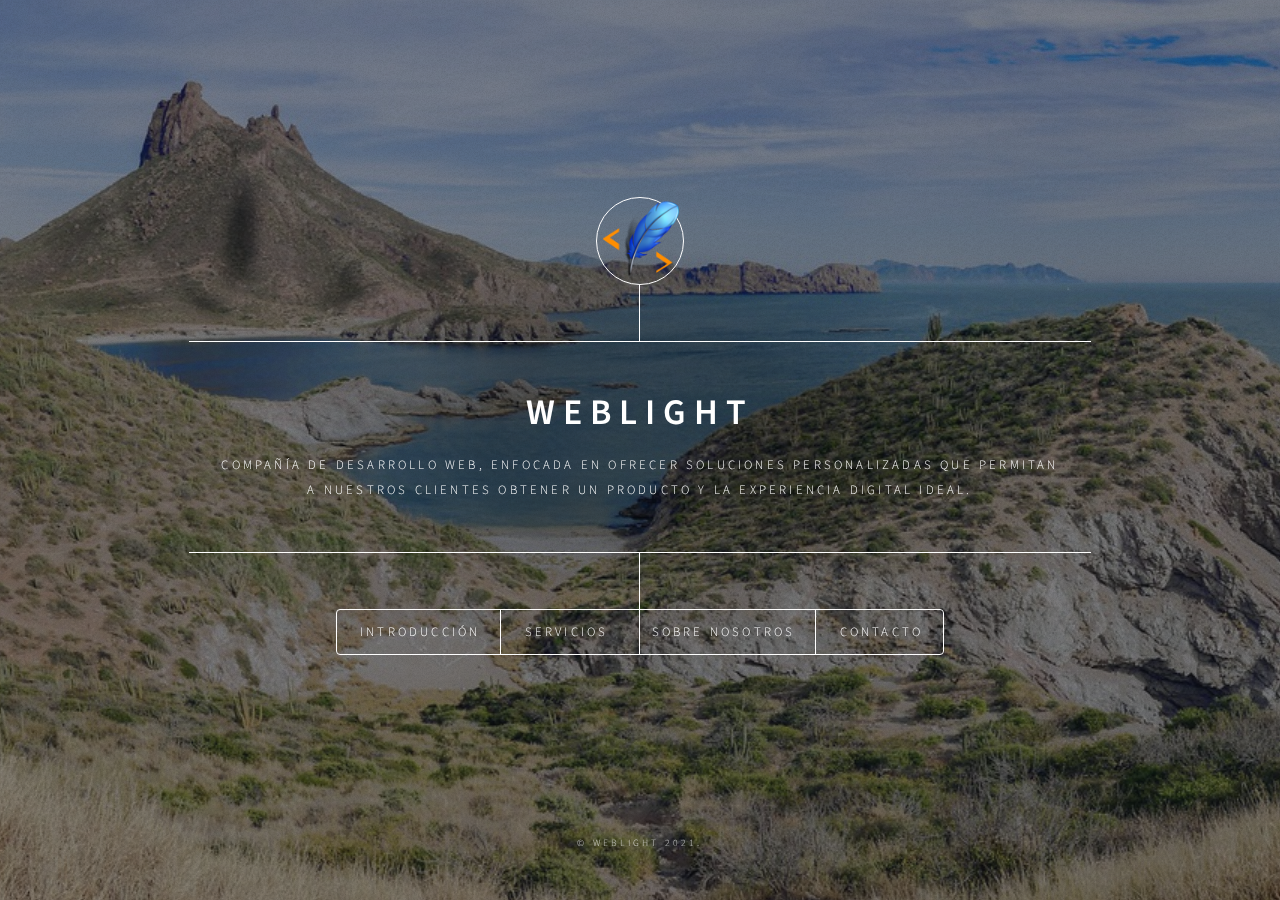
<file: index.html>
<!DOCTYPE HTML>
<!--
	Dimension by HTML5 UP
	html5up.net | @ajlkn
	Free for personal and commercial use under the CCA 3.0 license (html5up.net/license)
-->
<html>
	<head>
		<title>Weblight</title>
		<link rel="shortcut icon" type="" href="images/logoIco.ico">
		<meta charset="utf-8" />
		<meta name="viewport" content="width=device-width, initial-scale=1, user-scalable=no" />
		<link rel="stylesheet" href="assets/css/main.css" />
		<noscript><link rel="stylesheet" href="assets/css/noscript.css" /></noscript>
	</head>
	<body class="is-preload">

		<!-- Wrapper -->
			<div id="wrapper">

				<!-- Header -->
					<header id="header">
						<div class="logo">
							<!-- <span class="icon fa-gem"></span> -->
							<img src="images/logo_wl_noletras.png" alt="">
						</div>
						<div class="content">
							<div class="inner">
								<h1>Weblight</h1>
								<p>Compañía de desarrollo web, enfocada en ofrecer soluciones personalizadas que permitan <br>
								a nuestros clientes obtener un producto y la experiencia digital ideal.</p>
							</div>
						</div>
						<nav>
							<ul>
								<li><a href="#intro">Introducción</a></li>
								<li><a href="#work">Servicios</a></li>
								<li><a href="#about">Sobre nosotros</a></li>
								<li><a href="#contact">Contacto</a></li>
								<!--<li><a href="#elements">Elements</a></li>-->
							</ul>
						</nav>
					</header>

				<!-- Main -->
					<div id="main">

						<!-- Intro -->
							<article id="intro">
								<h2 class="major">Introducción</h2>
								<span class="image main"><img src="images/pic01.jpg" alt="" /></span>
								<p>Aenean ornare velit lacus, ac varius enim ullamcorper eu. Proin aliquam facilisis ante interdum congue. Integer mollis, nisl amet convallis, porttitor magna ullamcorper, amet egestas mauris. Ut magna finibus nisi nec lacinia. Nam maximus erat id euismod egestas. By the way, check out my <a href="#work">awesome work</a>.</p>
								<p>Lorem ipsum dolor sit amet, consectetur adipiscing elit. Duis dapibus rutrum facilisis. Class aptent taciti sociosqu ad litora torquent per conubia nostra, per inceptos himenaeos. Etiam tristique libero eu nibh porttitor fermentum. Nullam venenatis erat id vehicula viverra. Nunc ultrices eros ut ultricies condimentum. Mauris risus lacus, blandit sit amet venenatis non, bibendum vitae dolor. Nunc lorem mauris, fringilla in aliquam at, euismod in lectus. Pellentesque habitant morbi tristique senectus et netus et malesuada fames ac turpis egestas. In non lorem sit amet elit placerat maximus. Pellentesque aliquam maximus risus, vel sed vehicula.</p>
							</article>

						<!-- Work -->
							<article id="work">
								<h2 class="major">Servicios</h2>
								<span class="image main"><img src="images/pic02.jpg" alt="" /></span>
								<p>Adipiscing magna sed dolor elit. Praesent eleifend dignissim arcu, at eleifend sapien imperdiet ac. Aliquam erat volutpat. Praesent urna nisi, fringila lorem et vehicula lacinia quam. Integer sollicitudin mauris nec lorem luctus ultrices.</p>
								<p>Nullam et orci eu lorem consequat tincidunt vivamus et sagittis libero. Mauris aliquet magna magna sed nunc rhoncus pharetra. Pellentesque condimentum sem. In efficitur ligula tate urna. Maecenas laoreet massa vel lacinia pellentesque lorem ipsum dolor. Nullam et orci eu lorem consequat tincidunt. Vivamus et sagittis libero. Mauris aliquet magna magna sed nunc rhoncus amet feugiat tempus.</p>
							</article>

						<!-- About -->
							<article id="about">
								<h2 class="major">Sobre nosotros</h2>
								<span class="image main"><img src="images/pic03.jpg" alt="" /></span>
								<p>Lorem ipsum dolor sit amet, consectetur et adipiscing elit. Praesent eleifend dignissim arcu, at eleifend sapien imperdiet ac. Aliquam erat volutpat. Praesent urna nisi, fringila lorem et vehicula lacinia quam. Integer sollicitudin mauris nec lorem luctus ultrices. Aliquam libero et malesuada fames ac ante ipsum primis in faucibus. Cras viverra ligula sit amet ex mollis mattis lorem ipsum dolor sit amet.</p>
							</article>

						<!-- Contact -->
							<article id="contact">
								<h2 class="major">Contacto</h2>
<!-- 								<form method="post" action="#">
									<div class="fields">
										<div class="field half">
											<label for="name">Name</label>
											<input type="text" name="name" id="name" />
										</div>
										<div class="field half">
											<label for="email">Email</label>
											<input type="text" name="email" id="email" />
										</div>
										<div class="field">
											<label for="message">Message</label>
											<textarea name="message" id="message" rows="4"></textarea>
										</div>
									</div>
									<ul class="actions">
										<li><input type="submit" value="Send Message" class="primary" /></li>
										<li><input type="reset" value="Reset" /></li>
									</ul>
								</form> -->
								<div class="row centrar">
									<ul class="icons">
										<li><a href="https://twitter.com/Weblight0" target="_blank" class="icon brands fa-twitter"><span class="label">Twitter</span></a></li>
										<li><a href="https://www.facebook.com/Weblight.HM" target="_blank" class="icon brands fa-facebook-f"><span class="label">Facebook</span></a></li>
										<li><a href="mailto:weblightcontact@gmail.com" target="_blank" class="icon  fa-envelope"><span class="label">Correo</span></a></li>
										<li><a href="https://github.com/WeblightGit" target="_blank" class="icon brands fa-github"><span class="label">GitHub</span></a></li>
									</ul>
								</div>
							</article>

						<!-- Elements -->
							<article id="elements">
								<h2 class="major">Elements</h2>

								<section>
									<h3 class="major">Text</h3>
									<p>This is <b>bold</b> and this is <strong>strong</strong>. This is <i>italic</i> and this is <em>emphasized</em>.
									This is <sup>superscript</sup> text and this is <sub>subscript</sub> text.
									This is <u>underlined</u> and this is code: <code>for (;;) { ... }</code>. Finally, <a href="#">this is a link</a>.</p>
									<hr />
									<h2>Heading Level 2</h2>
									<h3>Heading Level 3</h3>
									<h4>Heading Level 4</h4>
									<h5>Heading Level 5</h5>
									<h6>Heading Level 6</h6>
									<hr />
									<h4>Blockquote</h4>
									<blockquote>Fringilla nisl. Donec accumsan interdum nisi, quis tincidunt felis sagittis eget tempus euismod. Vestibulum ante ipsum primis in faucibus vestibulum. Blandit adipiscing eu felis iaculis volutpat ac adipiscing accumsan faucibus. Vestibulum ante ipsum primis in faucibus lorem ipsum dolor sit amet nullam adipiscing eu felis.</blockquote>
									<h4>Preformatted</h4>
									<pre><code>i = 0;

while (!deck.isInOrder()) {
    print 'Iteration ' + i;
    deck.shuffle();
    i++;
}

print 'It took ' + i + ' iterations to sort the deck.';</code></pre>
								</section>

								<section>
									<h3 class="major">Lists</h3>

									<h4>Unordered</h4>
									<ul>
										<li>Dolor pulvinar etiam.</li>
										<li>Sagittis adipiscing.</li>
										<li>Felis enim feugiat.</li>
									</ul>

									<h4>Alternate</h4>
									<ul class="alt">
										<li>Dolor pulvinar etiam.</li>
										<li>Sagittis adipiscing.</li>
										<li>Felis enim feugiat.</li>
									</ul>

									<h4>Ordered</h4>
									<ol>
										<li>Dolor pulvinar etiam.</li>
										<li>Etiam vel felis viverra.</li>
										<li>Felis enim feugiat.</li>
										<li>Dolor pulvinar etiam.</li>
										<li>Etiam vel felis lorem.</li>
										<li>Felis enim et feugiat.</li>
									</ol>
									<h4>Icons</h4>
									<ul class="icons">
										<li><a href="#" class="icon brands fa-twitter"><span class="label">Twitter</span></a></li>
										<li><a href="#" class="icon brands fa-facebook-f"><span class="label">Facebook</span></a></li>
										<li><a href="#" class="icon brands fa-instagram"><span class="label">Instagram</span></a></li>
										<li><a href="#" class="icon brands fa-github"><span class="label">Github</span></a></li>
									</ul>

									<h4>Actions</h4>
									<ul class="actions">
										<li><a href="#" class="button primary">Default</a></li>
										<li><a href="#" class="button">Default</a></li>
									</ul>
									<ul class="actions stacked">
										<li><a href="#" class="button primary">Default</a></li>
										<li><a href="#" class="button">Default</a></li>
									</ul>
								</section>

								<section>
									<h3 class="major">Table</h3>
									<h4>Default</h4>
									<div class="table-wrapper">
										<table>
											<thead>
												<tr>
													<th>Name</th>
													<th>Description</th>
													<th>Price</th>
												</tr>
											</thead>
											<tbody>
												<tr>
													<td>Item One</td>
													<td>Ante turpis integer aliquet porttitor.</td>
													<td>29.99</td>
												</tr>
												<tr>
													<td>Item Two</td>
													<td>Vis ac commodo adipiscing arcu aliquet.</td>
													<td>19.99</td>
												</tr>
												<tr>
													<td>Item Three</td>
													<td> Morbi faucibus arcu accumsan lorem.</td>
													<td>29.99</td>
												</tr>
												<tr>
													<td>Item Four</td>
													<td>Vitae integer tempus condimentum.</td>
													<td>19.99</td>
												</tr>
												<tr>
													<td>Item Five</td>
													<td>Ante turpis integer aliquet porttitor.</td>
													<td>29.99</td>
												</tr>
											</tbody>
											<tfoot>
												<tr>
													<td colspan="2"></td>
													<td>100.00</td>
												</tr>
											</tfoot>
										</table>
									</div>

									<h4>Alternate</h4>
									<div class="table-wrapper">
										<table class="alt">
											<thead>
												<tr>
													<th>Name</th>
													<th>Description</th>
													<th>Price</th>
												</tr>
											</thead>
											<tbody>
												<tr>
													<td>Item One</td>
													<td>Ante turpis integer aliquet porttitor.</td>
													<td>29.99</td>
												</tr>
												<tr>
													<td>Item Two</td>
													<td>Vis ac commodo adipiscing arcu aliquet.</td>
													<td>19.99</td>
												</tr>
												<tr>
													<td>Item Three</td>
													<td> Morbi faucibus arcu accumsan lorem.</td>
													<td>29.99</td>
												</tr>
												<tr>
													<td>Item Four</td>
													<td>Vitae integer tempus condimentum.</td>
													<td>19.99</td>
												</tr>
												<tr>
													<td>Item Five</td>
													<td>Ante turpis integer aliquet porttitor.</td>
													<td>29.99</td>
												</tr>
											</tbody>
											<tfoot>
												<tr>
													<td colspan="2"></td>
													<td>100.00</td>
												</tr>
											</tfoot>
										</table>
									</div>
								</section>

								<section>
									<h3 class="major">Buttons</h3>
									<ul class="actions">
										<li><a href="#" class="button primary">Primary</a></li>
										<li><a href="#" class="button">Default</a></li>
									</ul>
									<ul class="actions">
										<li><a href="#" class="button">Default</a></li>
										<li><a href="#" class="button small">Small</a></li>
									</ul>
									<ul class="actions">
										<li><a href="#" class="button primary icon solid fa-download">Icon</a></li>
										<li><a href="#" class="button icon solid fa-download">Icon</a></li>
									</ul>
									<ul class="actions">
										<li><span class="button primary disabled">Disabled</span></li>
										<li><span class="button disabled">Disabled</span></li>
									</ul>
								</section>

								<section>
									<h3 class="major">Form</h3>
									<form method="post" action="#">
										<div class="fields">
											<div class="field half">
												<label for="demo-name">Name</label>
												<input type="text" name="demo-name" id="demo-name" value="" placeholder="Jane Doe" />
											</div>
											<div class="field half">
												<label for="demo-email">Email</label>
												<input type="email" name="demo-email" id="demo-email" value="" placeholder="jane@untitled.tld" />
											</div>
											<div class="field">
												<label for="demo-category">Category</label>
												<select name="demo-category" id="demo-category">
													<option value="">-</option>
													<option value="1">Manufacturing</option>
													<option value="1">Shipping</option>
													<option value="1">Administration</option>
													<option value="1">Human Resources</option>
												</select>
											</div>
											<div class="field half">
												<input type="radio" id="demo-priority-low" name="demo-priority" checked>
												<label for="demo-priority-low">Low</label>
											</div>
											<div class="field half">
												<input type="radio" id="demo-priority-high" name="demo-priority">
												<label for="demo-priority-high">High</label>
											</div>
											<div class="field half">
												<input type="checkbox" id="demo-copy" name="demo-copy">
												<label for="demo-copy">Email me a copy</label>
											</div>
											<div class="field half">
												<input type="checkbox" id="demo-human" name="demo-human" checked>
												<label for="demo-human">Not a robot</label>
											</div>
											<div class="field">
												<label for="demo-message">Message</label>
												<textarea name="demo-message" id="demo-message" placeholder="Enter your message" rows="6"></textarea>
											</div>
										</div>
										<ul class="actions">
											<li><input type="submit" value="Send Message" class="primary" /></li>
											<li><input type="reset" value="Reset" /></li>
										</ul>
									</form>
								</section>

							</article>

					</div>

				<!-- Footer -->
					<footer id="footer">
						<p class="copyright">&copy; Weblight 2021.</p>
					</footer>

			</div>

		<!-- BG -->
			<div id="bg"></div>

		<!-- Scripts -->
			<script src="assets/js/jquery.min.js"></script>
			<script src="assets/js/browser.min.js"></script>
			<script src="assets/js/breakpoints.min.js"></script>
			<script src="assets/js/util.js"></script>
			<script src="assets/js/main.js"></script>

	</body>
</html>
</file>
<file: assets/css/noscript.css>
/*
	Dimension by HTML5 UP
	html5up.net | @ajlkn
	Free for personal and commercial use under the CCA 3.0 license (html5up.net/license)
*/

/* BG */

	body.is-preload #bg:before {
		background-color: transparent;
	}

/* Header */

	body.is-preload #header {
		-moz-filter: none;
		-webkit-filter: none;
		-ms-filter: none;
		filter: none;
	}

		body.is-preload #header > * {
			opacity: 1;
		}

		body.is-preload #header .content .inner {
			max-height: none;
			padding: 3rem 2rem;
			opacity: 1;
		}

/* Main */

	#main article {
		opacity: 1;
		margin: 4rem 0 0 0;
	}
</file>
<file: assets/css/main.css>
@import url(fontawesome-all.min.css);
@import url("https://fonts.googleapis.com/css?family=Source+Sans+Pro:300italic,600italic,300,600");

/*
	Dimension by HTML5 UP
	html5up.net | @ajlkn
	Free for personal and commercial use under the CCA 3.0 license (html5up.net/license)
*/

html, body, div, span, applet, object,
iframe, h1, h2, h3, h4, h5, h6, p, blockquote,
pre, a, abbr, acronym, address, big, cite,
code, del, dfn, em, img, ins, kbd, q, s, samp,
small, strike, strong, sub, sup, tt, var, b,
u, i, center, dl, dt, dd, ol, ul, li, fieldset,
form, label, legend, table, caption, tbody,
tfoot, thead, tr, th, td, article, aside,
canvas, details, embed, figure, figcaption,
footer, header, hgroup, menu, nav, output, ruby,
section, summary, time, mark, audio, video {
	margin: 0;
	padding: 0;
	border: 0;
	font-size: 100%;
	font: inherit;
	vertical-align: baseline;}

article, aside, details, figcaption, figure,
footer, header, hgroup, menu, nav, section {
	display: block;}

body {
	line-height: 1;
}

ol, ul {
	list-style: none;
}

blockquote, q {
	quotes: none;
}

	blockquote:before, blockquote:after, q:before, q:after {
		content: '';
		content: none;
	}

table {
	border-collapse: collapse;
	border-spacing: 0;
}

body {
	-webkit-text-size-adjust: none;
}

mark {
	background-color: transparent;
	color: inherit;
}

input::-moz-focus-inner {
	border: 0;
	padding: 0;
}

input, select, textarea {
	-moz-appearance: none;
	-webkit-appearance: none;
	-ms-appearance: none;
	appearance: none;
}

/* Basic */

	@-ms-viewport {
		width: device-width;
	}

	@media screen and (max-width: 480px) {

		html, body {
			min-width: 320px;
		}

	}

	html {
		box-sizing: border-box;
	}

	*, *:before, *:after {
		box-sizing: inherit;
	}

	body {
		background: #1b1f22;
	}

		body.is-preload *, body.is-preload *:before, body.is-preload *:after {
			-moz-animation: none !important;
			-webkit-animation: none !important;
			-ms-animation: none !important;
			animation: none !important;
			-moz-transition: none !important;
			-webkit-transition: none !important;
			-ms-transition: none !important;
			transition: none !important;
		}

/* Type */

	html {
		font-size: 16pt;
	}

		@media screen and (max-width: 1680px) {

			html {
				font-size: 12pt;
			}

		}

		@media screen and (max-width: 736px) {

			html {
				font-size: 11pt;
			}

		}

		@media screen and (max-width: 360px) {

			html {
				font-size: 10pt;
			}

		}

	body, input, select, textarea {
		color: #ffffff;
		font-family: "Source Sans Pro", sans-serif;
		font-weight: 300;
		font-size: 1rem;
		line-height: 1.65;
	}

	a {
		-moz-transition: color 0.2s ease-in-out, background-color 0.2s ease-in-out, border-bottom-color 0.2s ease-in-out;
		-webkit-transition: color 0.2s ease-in-out, background-color 0.2s ease-in-out, border-bottom-color 0.2s ease-in-out;
		-ms-transition: color 0.2s ease-in-out, background-color 0.2s ease-in-out, border-bottom-color 0.2s ease-in-out;
		transition: color 0.2s ease-in-out, background-color 0.2s ease-in-out, border-bottom-color 0.2s ease-in-out;
		border-bottom: dotted 1px rgba(255, 255, 255, 0.5);
		text-decoration: none;
		color: inherit;
	}

		a:hover {
			border-bottom-color: transparent;
		}

	strong, b {
		color: #ffffff;
		font-weight: 600;
	}

	em, i {
		font-style: italic;
	}

	p {
		margin: 0 0 2rem 0;
	}

	h1, h2, h3, h4, h5, h6 {
		color: #ffffff;
		font-weight: 600;
		line-height: 1.5;
		margin: 0 0 1rem 0;
		text-transform: uppercase;
		letter-spacing: 0.2rem;
	}

		h1 a, h2 a, h3 a, h4 a, h5 a, h6 a {
			color: inherit;
			text-decoration: none;
		}

		h1.major, h2.major, h3.major, h4.major, h5.major, h6.major {
			border-bottom: solid 1px #ffffff;
			width: -moz-max-content;
			width: -webkit-max-content;
			width: -ms-max-content;
			width: max-content;
			padding-bottom: 0.5rem;
			margin: 0 0 2rem 0;
		}

	h1 {
		font-size: 2.25rem;
		line-height: 1.3;
		letter-spacing: 0.5rem;
	}

	h2 {
		font-size: 1.5rem;
		line-height: 1.4;
		letter-spacing: 0.5rem;
	}

	h3 {
		font-size: 1rem;
	}

	h4 {
		font-size: 0.8rem;
	}

	h5 {
		font-size: 0.7rem;
	}

	h6 {
		font-size: 0.6rem;
	}

	@media screen and (max-width: 736px) {

		h1 {
			font-size: 1.75rem;
			line-height: 1.4;
		}

		h2 {
			font-size: 1.25em;
			line-height: 1.5;
		}

	}

	sub {
		font-size: 0.8rem;
		position: relative;
		top: 0.5rem;
	}

	sup {
		font-size: 0.8rem;
		position: relative;
		top: -0.5rem;
	}

	blockquote {
		border-left: solid 4px #ffffff;
		font-style: italic;
		margin: 0 0 2rem 0;
		padding: 0.5rem 0 0.5rem 2rem;
	}

	code {
		background: rgba(255, 255, 255, 0.075);
		border-radius: 4px;
		font-family: "Courier New", monospace;
		font-size: 0.9rem;
		margin: 0 0.25rem;
		padding: 0.25rem 0.65rem;
	}

	pre {
		-webkit-overflow-scrolling: touch;
		font-family: "Courier New", monospace;
		font-size: 0.9rem;
		margin: 0 0 2rem 0;
	}

		pre code {
			display: block;
			line-height: 1.75;
			padding: 1rem 1.5rem;
			overflow-x: auto;
		}

	hr {
		border: 0;
		border-bottom: solid 1px #ffffff;
		margin: 2.75rem 0;
	}

	.align-left {
		text-align: left;
	}

	.align-center {
		text-align: center;
	}

	.align-right {
		text-align: right;
	}

/* Form */

	form {
		margin: 0 0 2rem 0;
	}

		form > :last-child {
			margin-bottom: 0;
		}

		form > .fields {
			display: -moz-flex;
			display: -webkit-flex;
			display: -ms-flex;
			display: flex;
			-moz-flex-wrap: wrap;
			-webkit-flex-wrap: wrap;
			-ms-flex-wrap: wrap;
			flex-wrap: wrap;
			width: calc(100% + 3rem);
			margin: -1.5rem 0 2rem -1.5rem;
		}

			form > .fields > .field {
				-moz-flex-grow: 0;
				-webkit-flex-grow: 0;
				-ms-flex-grow: 0;
				flex-grow: 0;
				-moz-flex-shrink: 0;
				-webkit-flex-shrink: 0;
				-ms-flex-shrink: 0;
				flex-shrink: 0;
				padding: 1.5rem 0 0 1.5rem;
				width: calc(100% - 1.5rem);
			}

				form > .fields > .field.half {
					width: calc(50% - 0.75rem);
				}

				form > .fields > .field.third {
					width: calc(100%/3 - 0.5rem);
				}

				form > .fields > .field.quarter {
					width: calc(25% - 0.375rem);
				}

		@media screen and (max-width: 480px) {

			form > .fields {
				width: calc(100% + 3rem);
				margin: -1.5rem 0 2rem -1.5rem;
			}

				form > .fields > .field {
					padding: 1.5rem 0 0 1.5rem;
					width: calc(100% - 1.5rem);
				}

					form > .fields > .field.half {
						width: calc(100% - 1.5rem);
					}

					form > .fields > .field.third {
						width: calc(100% - 1.5rem);
					}

					form > .fields > .field.quarter {
						width: calc(100% - 1.5rem);
					}

		}

	label {
		color: #ffffff;
		display: block;
		font-size: 0.8rem;
		font-weight: 300;
		letter-spacing: 0.2rem;
		line-height: 1.5;
		margin: 0 0 1rem 0;
		text-transform: uppercase;
	}

	input[type="text"],
	input[type="password"],
	input[type="email"],
	input[type="tel"],
	select,
	textarea {
		-moz-appearance: none;
		-webkit-appearance: none;
		-ms-appearance: none;
		appearance: none;
		-moz-transition: border-color 0.2s ease-in-out, box-shadow 0.2s ease-in-out, background-color 0.2s ease-in-out;
		-webkit-transition: border-color 0.2s ease-in-out, box-shadow 0.2s ease-in-out, background-color 0.2s ease-in-out;
		-ms-transition: border-color 0.2s ease-in-out, box-shadow 0.2s ease-in-out, background-color 0.2s ease-in-out;
		transition: border-color 0.2s ease-in-out, box-shadow 0.2s ease-in-out, background-color 0.2s ease-in-out;
		background-color: transparent;
		border-radius: 4px;
		border: solid 1px #ffffff;
		color: inherit;
		display: block;
		outline: 0;
		padding: 0 1rem;
		text-decoration: none;
		width: 100%;
	}

		input[type="text"]:invalid,
		input[type="password"]:invalid,
		input[type="email"]:invalid,
		input[type="tel"]:invalid,
		select:invalid,
		textarea:invalid {
			box-shadow: none;
		}

		input[type="text"]:focus,
		input[type="password"]:focus,
		input[type="email"]:focus,
		input[type="tel"]:focus,
		select:focus,
		textarea:focus {
			background: rgba(255, 255, 255, 0.075);
			border-color: #ffffff;
			box-shadow: 0 0 0 1px #ffffff;
		}

	select {
		background-image: url("data:image/svg+xml;charset=utf8,%3Csvg xmlns='http://www.w3.org/2000/svg' width='40' height='40' preserveAspectRatio='none' viewBox='0 0 40 40'%3E%3Cpath d='M9.4,12.3l10.4,10.4l10.4-10.4c0.2-0.2,0.5-0.4,0.9-0.4c0.3,0,0.6,0.1,0.9,0.4l3.3,3.3c0.2,0.2,0.4,0.5,0.4,0.9 c0,0.4-0.1,0.6-0.4,0.9L20.7,31.9c-0.2,0.2-0.5,0.4-0.9,0.4c-0.3,0-0.6-0.1-0.9-0.4L4.3,17.3c-0.2-0.2-0.4-0.5-0.4-0.9 c0-0.4,0.1-0.6,0.4-0.9l3.3-3.3c0.2-0.2,0.5-0.4,0.9-0.4S9.1,12.1,9.4,12.3z' fill='%23ffffff' /%3E%3C/svg%3E");
		background-size: 1.25rem;
		background-repeat: no-repeat;
		background-position: calc(100% - 1rem) center;
		height: 2.75rem;
		padding-right: 2.75rem;
		text-overflow: ellipsis;
	}

		select option {
			color: #ffffff;
			background: #1b1f22;
		}

		select:focus::-ms-value {
			background-color: transparent;
		}

		select::-ms-expand {
			display: none;
		}

	input[type="text"],
	input[type="password"],
	input[type="email"],
	select {
		height: 2.75rem;
	}

	textarea {
		padding: 0.75rem 1rem;
	}

	input[type="checkbox"],
	input[type="radio"] {
		-moz-appearance: none;
		-webkit-appearance: none;
		-ms-appearance: none;
		appearance: none;
		display: block;
		float: left;
		margin-right: -2rem;
		opacity: 0;
		width: 1rem;
		z-index: -1;
	}

		input[type="checkbox"] + label,
		input[type="radio"] + label {
			text-decoration: none;
			-moz-user-select: none;
			-webkit-user-select: none;
			-ms-user-select: none;
			user-select: none;
			color: #ffffff;
			cursor: pointer;
			display: inline-block;
			font-size: 0.8rem;
			font-weight: 300;
			margin: 0 0 0.5rem 0;
			padding-left: 2.65rem;
			padding-right: 0.75rem;
			position: relative;
		}

			input[type="checkbox"] + label:before,
			input[type="radio"] + label:before {
				-moz-osx-font-smoothing: grayscale;
				-webkit-font-smoothing: antialiased;
				display: inline-block;
				font-style: normal;
				font-variant: normal;
				text-rendering: auto;
				line-height: 1;
				text-transform: none !important;
				font-family: 'Font Awesome 5 Free';
				font-weight: 900;
			}

			input[type="checkbox"] + label:before,
			input[type="radio"] + label:before {
				-moz-transition: border-color 0.2s ease-in-out, box-shadow 0.2s ease-in-out, background-color 0.2s ease-in-out;
				-webkit-transition: border-color 0.2s ease-in-out, box-shadow 0.2s ease-in-out, background-color 0.2s ease-in-out;
				-ms-transition: border-color 0.2s ease-in-out, box-shadow 0.2s ease-in-out, background-color 0.2s ease-in-out;
				transition: border-color 0.2s ease-in-out, box-shadow 0.2s ease-in-out, background-color 0.2s ease-in-out;
				border-radius: 4px;
				border: solid 1px #ffffff;
				content: '';
				display: inline-block;
				height: 1.65rem;
				left: 0;
				line-height: 1.65rem;
				position: absolute;
				text-align: center;
				top: -0.15rem;
				width: 1.65rem;
			}

		input[type="checkbox"]:checked + label:before,
		input[type="radio"]:checked + label:before {
			background: #ffffff !important;
			border-color: #ffffff !important;
			color: #1b1f22;
			content: '\f00c';
		}

		input[type="checkbox"]:focus + label:before,
		input[type="radio"]:focus + label:before {
			background: rgba(255, 255, 255, 0.075);
			border-color: #ffffff;
			box-shadow: 0 0 0 1px #ffffff;
		}

	input[type="checkbox"] + label:before {
		border-radius: 4px;
	}

	input[type="radio"] + label:before {
		border-radius: 100%;
	}

	::-webkit-input-placeholder {
		color: rgba(255, 255, 255, 0.5) !important;
		opacity: 1.0;
	}

	:-moz-placeholder {
		color: rgba(255, 255, 255, 0.5) !important;
		opacity: 1.0;
	}

	::-moz-placeholder {
		color: rgba(255, 255, 255, 0.5) !important;
		opacity: 1.0;
	}

	:-ms-input-placeholder {
		color: rgba(255, 255, 255, 0.5) !important;
		opacity: 1.0;
	}

	.formerize-placeholder {
		color: rgba(255, 255, 255, 0.5) !important;
		opacity: 1.0;
	}

/* Box */

	.box {
		border-radius: 4px;
		border: solid 1px #ffffff;
		margin-bottom: 2rem;
		padding: 1.5em;
	}

		.box > :last-child,
		.box > :last-child > :last-child,
		.box > :last-child > :last-child > :last-child {
			margin-bottom: 0;
		}

		.box.alt {
			border: 0;
			border-radius: 0;
			padding: 0;
		}

/* Icon */

	.icon {
		text-decoration: none;
		border-bottom: none;
		position: relative;
	}

		.icon:before {
			-moz-osx-font-smoothing: grayscale;
			-webkit-font-smoothing: antialiased;
			display: inline-block;
			font-style: normal;
			font-variant: normal;
			text-rendering: auto;
			line-height: 1;
			text-transform: none !important;
			font-family: 'Font Awesome 5 Free';
			font-weight: 400;
		}

		.icon > .label {
			display: none;
		}

		.icon:before {
			line-height: inherit;
		}

		.icon.solid:before {
			font-weight: 900;
		}

		.icon.brands:before {
			font-family: 'Font Awesome 5 Brands';
		}

/* Image */

	.image {
		border-radius: 4px;
		border: 0;
		display: inline-block;
		position: relative;
	}

		.image:before {
			pointer-events: none;
			background-image: url("../../images/overlay.png");
			background-color: rgba(19, 21, 25, 0.5);
			border-radius: 4px;
			content: '';
			display: block;
			height: 100%;
			left: 0;
			opacity: 0.5;
			position: absolute;
			top: 0;
			width: 100%;
		}

		.image img {
			border-radius: 4px;
			display: block;
		}

		.image.left, .image.right {
			max-width: 40%;
		}

			.image.left img, .image.right img {
				width: 100%;
			}

		.image.left {
			float: left;
			padding: 0 1.5em 1em 0;
			top: 0.25em;
		}

		.image.right {
			float: right;
			padding: 0 0 1em 1.5em;
			top: 0.25em;
		}

		.image.fit {
			display: block;
			margin: 0 0 2rem 0;
			width: 100%;
		}

			.image.fit img {
				width: 100%;
			}

		.image.main {
			display: block;
			margin: 2.5rem 0;
			width: 100%;
		}

			.image.main img {
				width: 100%;
			}

		@media screen and (max-width: 736px) {

			.image.main {
				margin: 2rem 0;
			}

		}

		@media screen and (max-width: 480px) {

			.image.main {
				margin: 1.5rem 0;
			}

		}

/* List */

	ol {
		list-style: decimal;
		margin: 0 0 2rem 0;
		padding-left: 1.25em;
	}

		ol li {
			padding-left: 0.25em;
		}

	ul {
		list-style: disc;
		margin: 0 0 2rem 0;
		padding-left: 1em;
	}

		ul li {
			padding-left: 0.5em;
		}

		ul.alt {
			list-style: none;
			padding-left: 0;
		}

			ul.alt li {
				border-top: solid 1px #ffffff;
				padding: 0.5em 0;
			}

				ul.alt li:first-child {
					border-top: 0;
					padding-top: 0;
				}

	dl {
		margin: 0 0 2rem 0;
	}

		dl dt {
			display: block;
			font-weight: 600;
			margin: 0 0 1rem 0;
		}

		dl dd {
			margin-left: 2rem;
		}

/* Actions */

	ul.actions {
		display: -moz-flex;
		display: -webkit-flex;
		display: -ms-flex;
		display: flex;
		cursor: default;
		list-style: none;
		margin-left: -1rem;
		padding-left: 0;
	}

		ul.actions li {
			padding: 0 0 0 1rem;
			vertical-align: middle;
		}

		ul.actions.special {
			-moz-justify-content: center;
			-webkit-justify-content: center;
			-ms-justify-content: center;
			justify-content: center;
			width: 100%;
			margin-left: 0;
		}

			ul.actions.special li:first-child {
				padding-left: 0;
			}

		ul.actions.stacked {
			-moz-flex-direction: column;
			-webkit-flex-direction: column;
			-ms-flex-direction: column;
			flex-direction: column;
			margin-left: 0;
		}

			ul.actions.stacked li {
				padding: 1.3rem 0 0 0;
			}

				ul.actions.stacked li:first-child {
					padding-top: 0;
				}

		ul.actions.fit {
			width: calc(100% + 1rem);
		}

			ul.actions.fit li {
				-moz-flex-grow: 1;
				-webkit-flex-grow: 1;
				-ms-flex-grow: 1;
				flex-grow: 1;
				-moz-flex-shrink: 1;
				-webkit-flex-shrink: 1;
				-ms-flex-shrink: 1;
				flex-shrink: 1;
				width: 100%;
			}

				ul.actions.fit li > * {
					width: 100%;
				}

			ul.actions.fit.stacked {
				width: 100%;
			}

		@media screen and (max-width: 480px) {

			ul.actions:not(.fixed) {
				-moz-flex-direction: column;
				-webkit-flex-direction: column;
				-ms-flex-direction: column;
				flex-direction: column;
				margin-left: 0;
				width: 100% !important;
			}

				ul.actions:not(.fixed) li {
					-moz-flex-grow: 1;
					-webkit-flex-grow: 1;
					-ms-flex-grow: 1;
					flex-grow: 1;
					-moz-flex-shrink: 1;
					-webkit-flex-shrink: 1;
					-ms-flex-shrink: 1;
					flex-shrink: 1;
					padding: 1rem 0 0 0;
					text-align: center;
					width: 100%;
				}

					ul.actions:not(.fixed) li > * {
						width: 100%;
					}

					ul.actions:not(.fixed) li:first-child {
						padding-top: 0;
					}

					ul.actions:not(.fixed) li input[type="submit"],
					ul.actions:not(.fixed) li input[type="reset"],
					ul.actions:not(.fixed) li input[type="button"],
					ul.actions:not(.fixed) li button,
					ul.actions:not(.fixed) li .button {
						width: 100%;
					}

						ul.actions:not(.fixed) li input[type="submit"].icon:before,
						ul.actions:not(.fixed) li input[type="reset"].icon:before,
						ul.actions:not(.fixed) li input[type="button"].icon:before,
						ul.actions:not(.fixed) li button.icon:before,
						ul.actions:not(.fixed) li .button.icon:before {
							margin-left: -0.5em;
						}

		}

/* Icons */

	ul.icons {
		cursor: default;
		list-style: none;
		padding-left: 0;
	}

		ul.icons li {
			display: inline-block;
			padding: 0 4em 0 0;
		}
		@media screen and (max-width: 400px){
			ul.icons li {
				padding: 0 3em 0 0;
			}
		}

			ul.icons li:last-child {
				padding-right: 0;
			}

			ul.icons li a {
				border-radius: 100%;
				box-shadow: inset 0 0 0 1px #ffffff;
				display: inline-block;
				height: 2.25rem;
				line-height: 2.25rem;
				text-align: center;
				width: 2.25rem;
			}

				ul.icons li a:hover {
					background-color: rgba(255, 255, 255, 0.075);
				}

				ul.icons li a:active {
					background-color: rgba(255, 255, 255, 0.175);
				}

/* Table */

	.table-wrapper {
		-webkit-overflow-scrolling: touch;
		overflow-x: auto;
	}

	table {
		margin: 0 0 2rem 0;
		width: 100%;
	}

		table tbody tr {
			border: solid 1px #ffffff;
			border-left: 0;
			border-right: 0;
		}

			table tbody tr:nth-child(2n + 1) {
				background-color: rgba(255, 255, 255, 0.075);
			}

		table td {
			padding: 0.75em 0.75em;
		}

		table th {
			color: #ffffff;
			font-size: 0.9em;
			font-weight: 600;
			padding: 0 0.75em 0.75em 0.75em;
			text-align: left;
		}

		table thead {
			border-bottom: solid 2px #ffffff;
		}

		table tfoot {
			border-top: solid 2px #ffffff;
		}

		table.alt {
			border-collapse: separate;
		}

			table.alt tbody tr td {
				border: solid 1px #ffffff;
				border-left-width: 0;
				border-top-width: 0;
			}

				table.alt tbody tr td:first-child {
					border-left-width: 1px;
				}

			table.alt tbody tr:first-child td {
				border-top-width: 1px;
			}

			table.alt thead {
				border-bottom: 0;
			}

			table.alt tfoot {
				border-top: 0;
			}

/* Button */

	input[type="submit"],
	input[type="reset"],
	input[type="button"],
	button,
	.button {
		-moz-appearance: none;
		-webkit-appearance: none;
		-ms-appearance: none;
		appearance: none;
		-moz-transition: background-color 0.2s ease-in-out, color 0.2s ease-in-out;
		-webkit-transition: background-color 0.2s ease-in-out, color 0.2s ease-in-out;
		-ms-transition: background-color 0.2s ease-in-out, color 0.2s ease-in-out;
		transition: background-color 0.2s ease-in-out, color 0.2s ease-in-out;
		background-color: transparent;
		border-radius: 4px;
		border: 0;
		box-shadow: inset 0 0 0 1px #ffffff;
		color: #ffffff !important;
		cursor: pointer;
		display: inline-block;
		font-size: 0.8rem;
		font-weight: 300;
		height: 2.75rem;
		letter-spacing: 0.2rem;
		line-height: 2.75rem;
		outline: 0;
		padding: 0 1.25rem 0 1.35rem;
		text-align: center;
		text-decoration: none;
		text-transform: uppercase;
		white-space: nowrap;
	}

		input[type="submit"]:hover,
		input[type="reset"]:hover,
		input[type="button"]:hover,
		button:hover,
		.button:hover {
			background-color: rgba(255, 255, 255, 0.075);
		}

		input[type="submit"]:active,
		input[type="reset"]:active,
		input[type="button"]:active,
		button:active,
		.button:active {
			background-color: rgba(255, 255, 255, 0.175);
		}

		input[type="submit"].icon:before,
		input[type="reset"].icon:before,
		input[type="button"].icon:before,
		button.icon:before,
		.button.icon:before {
			margin-right: 0.5em;
		}

		input[type="submit"].fit,
		input[type="reset"].fit,
		input[type="button"].fit,
		button.fit,
		.button.fit {
			width: 100%;
		}

		input[type="submit"].small,
		input[type="reset"].small,
		input[type="button"].small,
		button.small,
		.button.small {
			font-size: 0.6rem;
			height: 2.0625rem;
			line-height: 2.0625rem;
		}

		input[type="submit"].primary,
		input[type="reset"].primary,
		input[type="button"].primary,
		button.primary,
		.button.primary {
			background-color: #ffffff;
			color: #1b1f22 !important;
			font-weight: 600;
		}

		input[type="submit"].disabled, input[type="submit"]:disabled,
		input[type="reset"].disabled,
		input[type="reset"]:disabled,
		input[type="button"].disabled,
		input[type="button"]:disabled,
		button.disabled,
		button:disabled,
		.button.disabled,
		.button:disabled {
			pointer-events: none;
			cursor: default;
			opacity: 0.25;
		}

	input[type="submit"],
	input[type="reset"],
	input[type="button"],
	button {
		line-height: calc(2.75rem - 2px);
	}

/* BG */

	#bg {
		-moz-transform: scale(1.0);
		-webkit-transform: scale(1.0);
		-ms-transform: scale(1.0);
		transform: scale(1.0);
		-webkit-backface-visibility: hidden;
		position: fixed;
		top: 0;
		left: 0;
		width: 100%;
		height: 100vh;
		z-index: 1;
	}

		#bg:before, #bg:after {
			content: '';
			display: block;
			position: absolute;
			top: 0;
			left: 0;
			width: 100%;
			height: 100%;
		}

		#bg:before {
			-moz-transition: background-color 2.5s ease-in-out;
			-webkit-transition: background-color 2.5s ease-in-out;
			-ms-transition: background-color 2.5s ease-in-out;
			transition: background-color 2.5s ease-in-out;
			-moz-transition-delay: 0.75s;
			-webkit-transition-delay: 0.75s;
			-ms-transition-delay: 0.75s;
			transition-delay: 0.75s;
			background-image: linear-gradient(to top, rgba(19, 21, 25, 0.5), rgba(19, 21, 25, 0.5)), url("../../images/overlay.png");
			background-size: auto,
 256px 256px;
			background-position: center,
 center;
			background-repeat: no-repeat,
 repeat;
			z-index: 2;
		}

		#bg:after {
			-moz-transform: scale(1.125);
			-webkit-transform: scale(1.125);
			-ms-transform: scale(1.125);
			transform: scale(1.125);
			-moz-transition: -moz-transform 0.325s ease-in-out, -moz-filter 0.325s ease-in-out;
			-webkit-transition: -webkit-transform 0.325s ease-in-out, -webkit-filter 0.325s ease-in-out;
			-ms-transition: -ms-transform 0.325s ease-in-out, -ms-filter 0.325s ease-in-out;
			transition: transform 0.325s ease-in-out, filter 0.325s ease-in-out;
			background-image: url("../../images/bg.jpg");
			background-position: center;
			background-size: cover;
			background-repeat: no-repeat;
			z-index: 1;
		}

		body.is-article-visible #bg:after {
			-moz-transform: scale(1.0825);
			-webkit-transform: scale(1.0825);
			-ms-transform: scale(1.0825);
			transform: scale(1.0825);
			-moz-filter: blur(0.2rem);
			-webkit-filter: blur(0.2rem);
			-ms-filter: blur(0.2rem);
			filter: blur(0.2rem);
		}

		body.is-preload #bg:before {
			background-color: #000000;
		}

/* Wrapper */

	#wrapper {
		display: -moz-flex;
		display: -webkit-flex;
		display: -ms-flex;
		display: flex;
		-moz-flex-direction: column;
		-webkit-flex-direction: column;
		-ms-flex-direction: column;
		flex-direction: column;
		-moz-align-items: center;
		-webkit-align-items: center;
		-ms-align-items: center;
		align-items: center;
		-moz-justify-content: space-between;
		-webkit-justify-content: space-between;
		-ms-justify-content: space-between;
		justify-content: space-between;
		position: relative;
		min-height: 100vh;
		width: 100%;
		padding: 4rem 2rem;
		z-index: 3;
	}

		#wrapper:before {
			content: '';
			display: block;
		}

		@media screen and (max-width: 1680px) {

			#wrapper {
				padding: 3rem 2rem;
			}

		}

		@media screen and (max-width: 736px) {

			#wrapper {
				padding: 2rem 1rem;
			}

		}

		@media screen and (max-width: 480px) {

			#wrapper {
				padding: 1rem;
			}

		}

/* Header */

	#header {
		display: -moz-flex;
		display: -webkit-flex;
		display: -ms-flex;
		display: flex;
		-moz-flex-direction: column;
		-webkit-flex-direction: column;
		-ms-flex-direction: column;
		flex-direction: column;
		-moz-align-items: center;
		-webkit-align-items: center;
		-ms-align-items: center;
		align-items: center;
		-moz-transition: -moz-transform 0.325s ease-in-out, -moz-filter 0.325s ease-in-out, opacity 0.325s ease-in-out;
		-webkit-transition: -webkit-transform 0.325s ease-in-out, -webkit-filter 0.325s ease-in-out, opacity 0.325s ease-in-out;
		-ms-transition: -ms-transform 0.325s ease-in-out, -ms-filter 0.325s ease-in-out, opacity 0.325s ease-in-out;
		transition: transform 0.325s ease-in-out, filter 0.325s ease-in-out, opacity 0.325s ease-in-out;
		background-image: -moz-radial-gradient(rgba(0, 0, 0, 0.25) 25%, rgba(0, 0, 0, 0) 55%);
		background-image: -webkit-radial-gradient(rgba(0, 0, 0, 0.25) 25%, rgba(0, 0, 0, 0) 55%);
		background-image: -ms-radial-gradient(rgba(0, 0, 0, 0.25) 25%, rgba(0, 0, 0, 0) 55%);
		background-image: radial-gradient(rgba(0, 0, 0, 0.25) 25%, rgba(0, 0, 0, 0) 55%);
		max-width: 100%;
		text-align: center;
	}

		#header > * {
			-moz-transition: opacity 0.325s ease-in-out;
			-webkit-transition: opacity 0.325s ease-in-out;
			-ms-transition: opacity 0.325s ease-in-out;
			transition: opacity 0.325s ease-in-out;
			position: relative;
			margin-top: 3.5rem;
		}

			#header > *:before {
				content: '';
				display: block;
				position: absolute;
				top: calc(-3.5rem - 1px);
				left: calc(50% - 1px);
				width: 1px;
				height: calc(3.5rem + 1px);
				background: #ffffff;
			}

		#header > :first-child {
			margin-top: 0;
		}

			#header > :first-child:before {
				display: none;
			}

		#header .logo {
			width: 5.5rem;
			height: 5.5rem;
			line-height: 5.5rem;
			border: solid 1px #ffffff;
			border-radius: 100%;
		}

			#header .logo .icon:before {
				font-size: 2rem;
			}

		#header .content {
			border-style: solid;
			border-color: #ffffff;
			border-top-width: 1px;
			border-bottom-width: 1px;
			max-width: 100%;
		}

			#header .content .inner {
				-moz-transition: max-height 0.75s ease, padding 0.75s ease, opacity 0.325s ease-in-out;
				-webkit-transition: max-height 0.75s ease, padding 0.75s ease, opacity 0.325s ease-in-out;
				-ms-transition: max-height 0.75s ease, padding 0.75s ease, opacity 0.325s ease-in-out;
				transition: max-height 0.75s ease, padding 0.75s ease, opacity 0.325s ease-in-out;
				-moz-transition-delay: 0.25s;
				-webkit-transition-delay: 0.25s;
				-ms-transition-delay: 0.25s;
				transition-delay: 0.25s;
				padding: 3rem 2rem;
				max-height: 40rem;
				overflow: hidden;
			}

				#header .content .inner > :last-child {
					margin-bottom: 0;
				}

			#header .content p {
				text-transform: uppercase;
				letter-spacing: 0.2rem;
				font-size: 0.8rem;
				line-height: 2;
			}

		#header nav ul {
			display: -moz-flex;
			display: -webkit-flex;
			display: -ms-flex;
			display: flex;
			margin-bottom: 0;
			list-style: none;
			padding-left: 0;
			border: solid 1px #ffffff;
			border-radius: 4px;
		}

			#header nav ul li {
				padding-left: 0;
				border-left: solid 1px #ffffff;
			}

				#header nav ul li:first-child {
					border-left: 0;
				}

				#header nav ul li a {
					display: block;
					min-width: 7.5rem;
					height: 2.75rem;
					line-height: 2.75rem;
					padding: 0 1.25rem 0 1.45rem;
					text-transform: uppercase;
					letter-spacing: 0.2rem;
					font-size: 0.8rem;
					border-bottom: 0;
				}

					#header nav ul li a:hover {
						background-color: rgba(255, 255, 255, 0.075);
					}

					#header nav ul li a:active {
						background-color: rgba(255, 255, 255, 0.175);
					}

		#header nav.use-middle:after {
			content: '';
			display: block;
			position: absolute;
			top: 0;
			left: calc(50% - 1px);
			width: 1px;
			height: 100%;
			background: #ffffff;
		}

		#header nav.use-middle ul li.is-middle {
			border-left: 0;
		}

		body.is-article-visible #header {
			-moz-transform: scale(0.95);
			-webkit-transform: scale(0.95);
			-ms-transform: scale(0.95);
			transform: scale(0.95);
			-moz-filter: blur(0.1rem);
			-webkit-filter: blur(0.1rem);
			-ms-filter: blur(0.1rem);
			filter: blur(0.1rem);
			opacity: 0;
		}

		body.is-preload #header {
			-moz-filter: blur(0.125rem);
			-webkit-filter: blur(0.125rem);
			-ms-filter: blur(0.125rem);
			filter: blur(0.125rem);
		}

			body.is-preload #header > * {
				opacity: 0;
			}

			body.is-preload #header .content .inner {
				max-height: 0;
				padding-top: 0;
				padding-bottom: 0;
				opacity: 0;
			}

		@media screen and (max-width: 980px) {

			#header .content p br {
				display: none;
			}

		}

		@media screen and (max-width: 736px) {

			#header > * {
				margin-top: 2rem;
			}

				#header > *:before {
					top: calc(-2rem - 1px);
					height: calc(2rem + 1px);
				}

			#header .logo {
				width: 4.75rem;
				height: 4.75rem;
				line-height: 4.75rem;
			}

				#header .logo .icon:before {
					font-size: 1.75rem;
				}

			#header .content .inner {
				padding: 2.5rem 1rem;
			}

			#header .content p {
				line-height: 1.875;
			}

		}

		@media screen and (max-width: 480px) {

			#header {
				padding: 1.5rem 0;
			}

				#header .content .inner {
					padding: 2.5rem 0;
				}

				#header nav ul {
					-moz-flex-direction: column;
					-webkit-flex-direction: column;
					-ms-flex-direction: column;
					flex-direction: column;
					min-width: 10rem;
					max-width: 100%;
				}

					#header nav ul li {
						border-left: 0;
						border-top: solid 1px #ffffff;
					}

						#header nav ul li:first-child {
							border-top: 0;
						}

						#header nav ul li a {
							height: 3rem;
							line-height: 3rem;
							min-width: 0;
							width: 100%;
						}

				#header nav.use-middle:after {
					display: none;
				}

		}

/* Main */

	#main {
		-moz-flex-grow: 1;
		-webkit-flex-grow: 1;
		-ms-flex-grow: 1;
		flex-grow: 1;
		-moz-flex-shrink: 1;
		-webkit-flex-shrink: 1;
		-ms-flex-shrink: 1;
		flex-shrink: 1;
		display: -moz-flex;
		display: -webkit-flex;
		display: -ms-flex;
		display: flex;
		-moz-align-items: center;
		-webkit-align-items: center;
		-ms-align-items: center;
		align-items: center;
		-moz-justify-content: center;
		-webkit-justify-content: center;
		-ms-justify-content: center;
		justify-content: center;
		-moz-flex-direction: column;
		-webkit-flex-direction: column;
		-ms-flex-direction: column;
		flex-direction: column;
		position: relative;
		max-width: 100%;
		z-index: 3;
	}

		#main article {
			-moz-transform: translateY(0.25rem);
			-webkit-transform: translateY(0.25rem);
			-ms-transform: translateY(0.25rem);
			transform: translateY(0.25rem);
			-moz-transition: opacity 0.325s ease-in-out, -moz-transform 0.325s ease-in-out;
			-webkit-transition: opacity 0.325s ease-in-out, -webkit-transform 0.325s ease-in-out;
			-ms-transition: opacity 0.325s ease-in-out, -ms-transform 0.325s ease-in-out;
			transition: opacity 0.325s ease-in-out, transform 0.325s ease-in-out;
			padding: 4.5rem 2.5rem 1.5rem 2.5rem ;
			position: relative;
			width: 40rem;
			max-width: 100%;
			background-color: rgba(27, 31, 34, 0.85);
			border-radius: 4px;
			opacity: 0;
		}

			#main article.active {
				-moz-transform: translateY(0);
				-webkit-transform: translateY(0);
				-ms-transform: translateY(0);
				transform: translateY(0);
				opacity: 1;
			}

			#main article .close {
				display: block;
				position: absolute;
				top: 0;
				right: 0;
				width: 4rem;
				height: 4rem;
				cursor: pointer;
				text-indent: 4rem;
				overflow: hidden;
				white-space: nowrap;
			}

				#main article .close:before {
					-moz-transition: background-color 0.2s ease-in-out;
					-webkit-transition: background-color 0.2s ease-in-out;
					-ms-transition: background-color 0.2s ease-in-out;
					transition: background-color 0.2s ease-in-out;
					content: '';
					display: block;
					position: absolute;
					top: 0.75rem;
					left: 0.75rem;
					width: 2.5rem;
					height: 2.5rem;
					border-radius: 100%;
					background-position: center;
					background-image: url("data:image/svg+xml;charset=utf8,%3Csvg xmlns='http://www.w3.org/2000/svg' xmlns:xlink='http://www.w3.org/1999/xlink' width='20px' height='20px' viewBox='0 0 20 20' zoomAndPan='disable'%3E%3Cstyle%3Eline %7B stroke: %23ffffff%3B stroke-width: 1%3B %7D%3C/style%3E%3Cline x1='2' y1='2' x2='18' y2='18' /%3E%3Cline x1='18' y1='2' x2='2' y2='18' /%3E%3C/svg%3E");
					background-size: 20px 20px;
					background-repeat: no-repeat;
				}

				#main article .close:hover:before {
					background-color: rgba(255, 255, 255, 0.075);
				}

				#main article .close:active:before {
					background-color: rgba(255, 255, 255, 0.175);
				}

		@media screen and (max-width: 736px) {

			#main article {
				padding: 3.5rem 2rem 0.5rem 2rem ;
			}

				#main article .close:before {
					top: 0.875rem;
					left: 0.875rem;
					width: 2.25rem;
					height: 2.25rem;
					background-size: 14px 14px;
				}

		}

		@media screen and (max-width: 480px) {

			#main article {
				padding: 3rem 1.5rem 0.5rem 1.5rem ;
			}

		}

/* Footer */

	#footer {
		-moz-transition: -moz-transform 0.325s ease-in-out, -moz-filter 0.325s ease-in-out, opacity 0.325s ease-in-out;
		-webkit-transition: -webkit-transform 0.325s ease-in-out, -webkit-filter 0.325s ease-in-out, opacity 0.325s ease-in-out;
		-ms-transition: -ms-transform 0.325s ease-in-out, -ms-filter 0.325s ease-in-out, opacity 0.325s ease-in-out;
		transition: transform 0.325s ease-in-out, filter 0.325s ease-in-out, opacity 0.325s ease-in-out;
		width: 100%;
		max-width: 100%;
		margin-top: 2rem;
		text-align: center;
	}

	#footer .copyright {
		letter-spacing: 0.2rem;
		font-size: 0.6rem;
		opacity: 0.75;
		margin-bottom: 0;
		text-transform: uppercase;
	}

	body.is-article-visible #footer {
		-moz-transform: scale(0.95);
		-webkit-transform: scale(0.95);
		-ms-transform: scale(0.95);
		transform: scale(0.95);
		-moz-filter: blur(0.1rem);
		-webkit-filter: blur(0.1rem);
		-ms-filter: blur(0.1rem);
		filter: blur(0.1rem);
		opacity: 0;
	}

	body.is-preload #footer {
		opacity: 0;
	}

	/* ################################################################################ */

	.logo img{
		height: 100%;
	}

	.centrar{
		display: flex;
		justify-content: center;
	}
</file>
